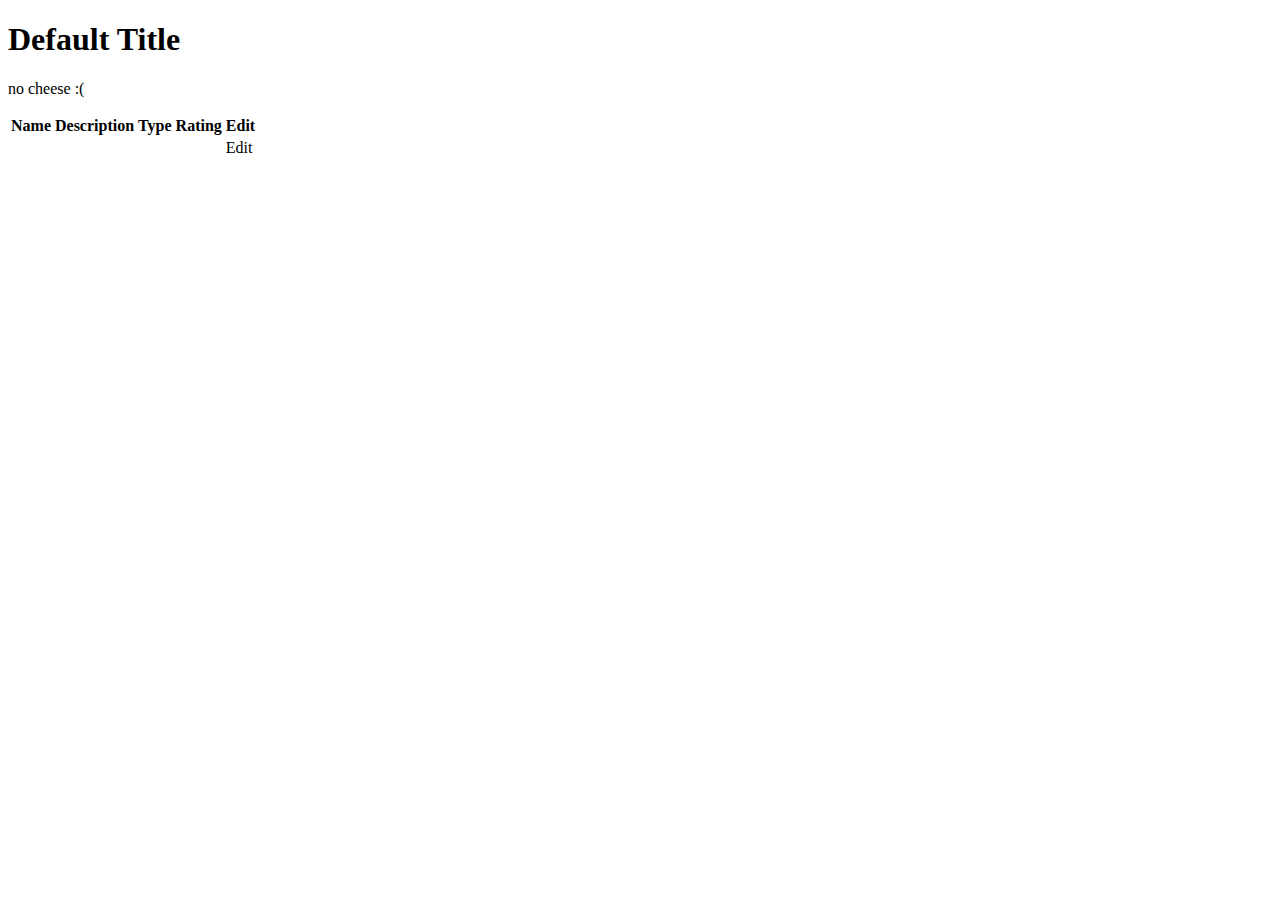
<file: src/main/resources/templates/cheese/index.html>
<!DOCTYPE html>
<html lang="en" xmlns:th="http://www.thymeleaf.org/">
<head th:replace="fragments :: head"></head>

<body class="container">
    <h1 th:text="${title}">Default Title</h1>

    <nav th:replace="fragments :: navigation"></nav>

    <p th:unless="${cheeses} and ${cheeses.size()}">no cheese :(</p>

    <table class="table">

        <tr>
            <th>Name</th>
            <th>Description</th>
            <th>Type</th>
            <th>Rating</th>
            <th>Edit</th>
        </tr>

        <tr th:each ="cheese : ${cheeses}">
            <td th:text="${cheese.name}"></td>
            <td th:text="${cheese.description}"></td>
            <td th:text="${cheese.type.name}"></td>
            <td th:text="${cheese.rating}"></td>
            <td><a th:href="@{'/cheese/edit/' + ${cheese.cheeseId}}">Edit</a> </td>
        </tr>
    </table>

</body>
</html>
</file>
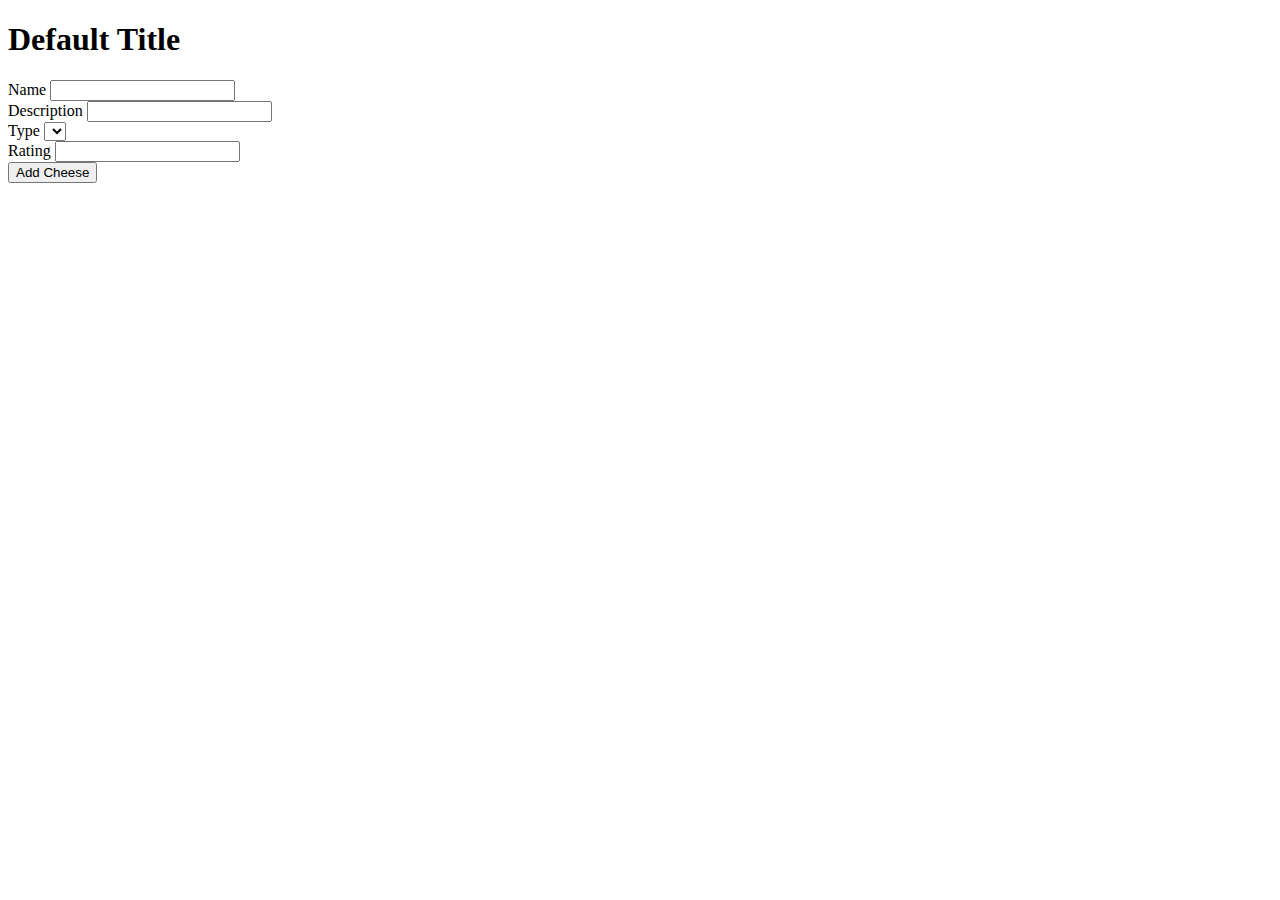
<file: src/main/resources/templates/cheese/add.html>
<!DOCTYPE html>
<html lang="en" xmlns:th="http://www.thymeleaf.org/">
<head th:replace="fragments :: head"></head>
<body class="container">
<h1 th:text="${title}">Default Title</h1>

<nav th:replace="fragments :: navigation"></nav>

<form method="post" style="max-width:600px;" th:object="${cheese}">
    <div class="form-group">
        <label th:for="name">Name</label>
        <input class="form-control" th:field="*{name}" />
        <span th:errors="*{name}" class="error" style="color : red;"></span>
    </div>

    <div class="form-group">
        <label th:for="description">Description</label>
        <input class="form-control" th:field="*{description}" />
        <span th:errors="*{description}" class="error" style="color : red;"></span>
    </div>

    <div class="form-group">
        <label th:for="type">Type</label>
        <select th:field="*{type}">
            <option th:each="cheeseType : ${cheeseTypes}"
                    th:text="${cheeseType.name}"
                    th:value="${cheeseType}"></option>
        </select>
        <span th:errors="*{type}" class="error" style="color: red;"></span>
    </div>

    <div class="form-group">
        <label th:for="rating">Rating</label>
        <input class="form-control" th:field="*{rating}" />
        <span th:errors="*{rating}" class="error" style="color : red;" ></span>
    </div>

    <input type="submit" value="Add Cheese" />
</form>

</body>
</html>
</file>
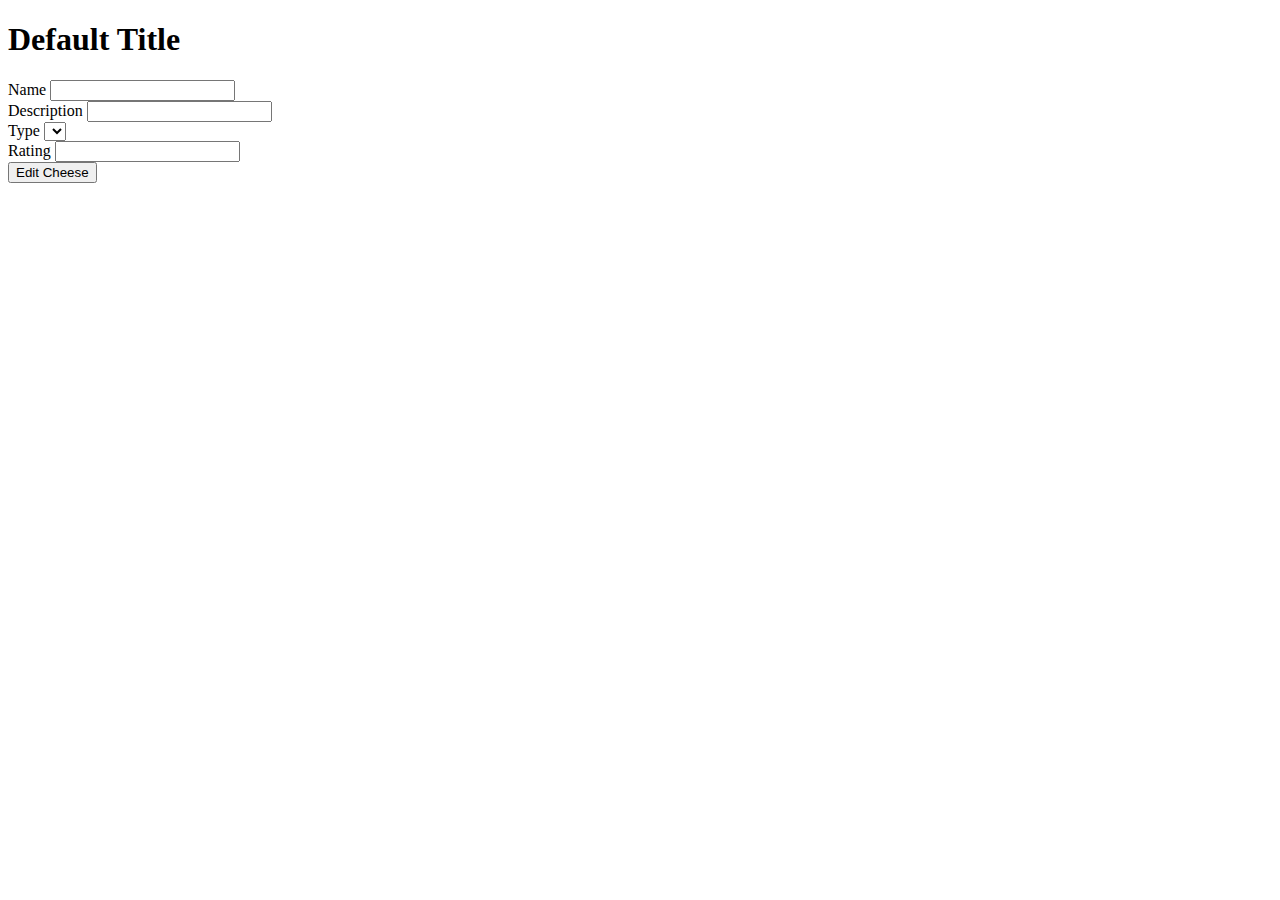
<file: src/main/resources/templates/cheese/edit.html>
<!DOCTYPE html>
<!-- add cheese/edit form by copying add.html-->
<html lang="en" xmlns:th="http://www.thymeleaf.org/">
<head th:replace="fragments :: head"></head>
<body class="container">
<h1 th:text="${title}">Default Title</h1>

<nav th:replace="fragments :: navigation"></nav>

<form method="post" style="max-width:600px;" th:object="${cheese}">
    <div class="form-group">
        <label th:for="name">Name</label>
        <input class="form-control" th:field="*{name}" />
        <span th:errors="*{name}" class="error"></span>
    </div>

    <div class="form-group">
        <label th:for="description">Description</label>
        <input class="form-control" th:field="*{description}" />
        <span th:errors="*{description}" class="error"></span>
    </div>

    <div class="form-group">
        <label th:for="type">Type</label>
        <select th:field="*{type}">
            <option th:each="cheeseType : ${cheeseTypes}"
                    th:text="${cheeseType.name}"
                    th:value="${cheeseType}"></option>
        </select>
    </div>

    <div class="form-group">
        <label th:for="rating">Rating</label>
        <input class="form-control" th:field="*{rating}" />
        <span th:errors="*{rating}" class="error" style="color: red;"></span>
    </div>


    <input type="hidden" th:value="${cheese.cheeseId}" name="cheeseId" />
    <input type="submit" value="Edit Cheese" />
</form>

</body>
</html>
</file>
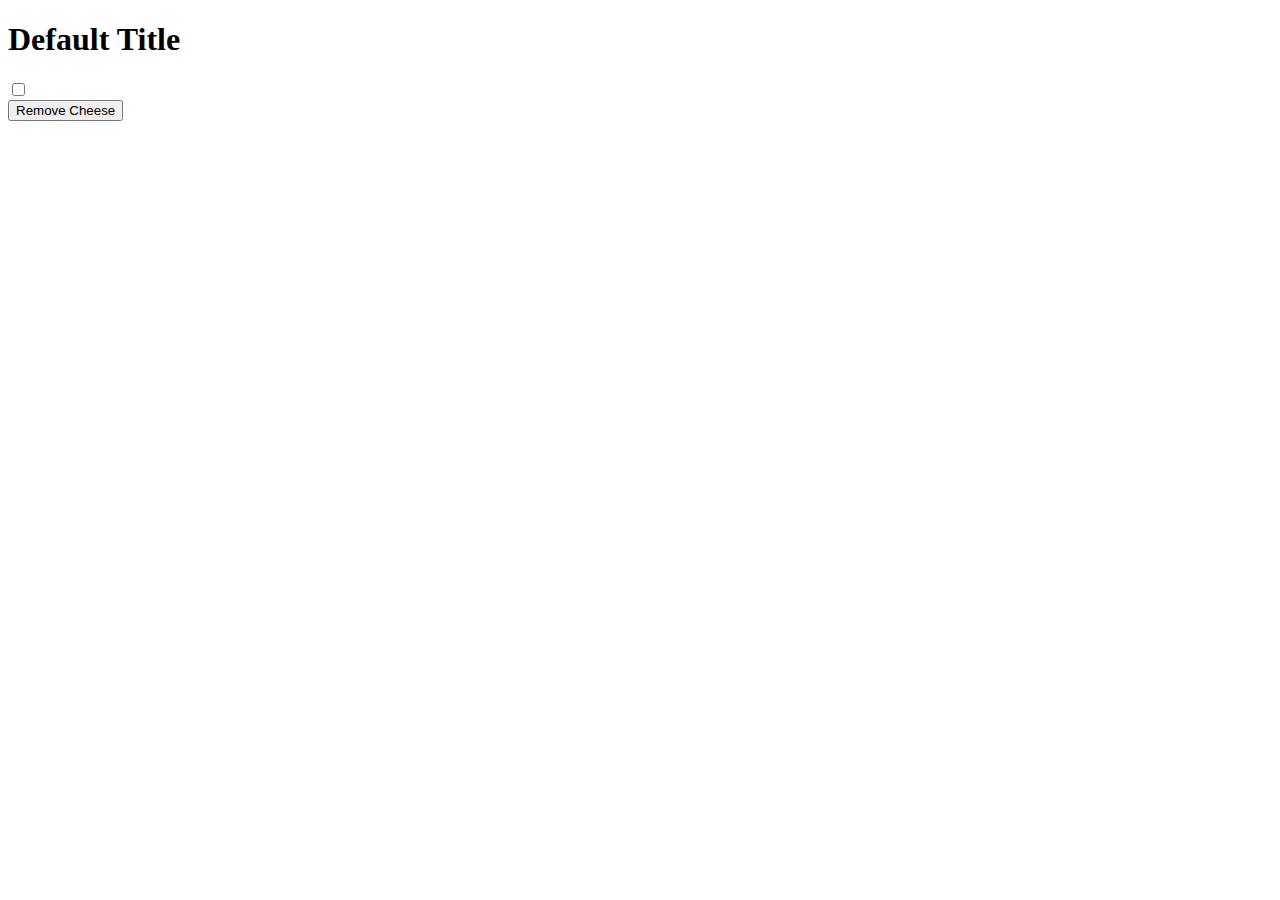
<file: src/main/resources/templates/cheese/remove.html>
<!DOCTYPE html>
<html lang="en" xmlns:th="http://www.thymeleaf.org/">
<head th:replace="fragments :: head"></head>
<body class="container body-content">

<h1 th:text="${title}">Default Title</h1>

<nav th:replace="fragments :: navigation"></nav>

<form method="post">

    <div th:each="cheese : ${cheeses}" class="checkbox">
        <input type="checkbox" name="cheeseIds" th:value="${cheese.cheeseId}" th:id="${cheese.cheeseId}"/>
        <label th:for="${cheese.cheeseId}" th:text="${cheese.name}"></label>
        <br />
    </div>

    <input type="submit" value="Remove Cheese" />
</form>

</body>
</html>
</file>
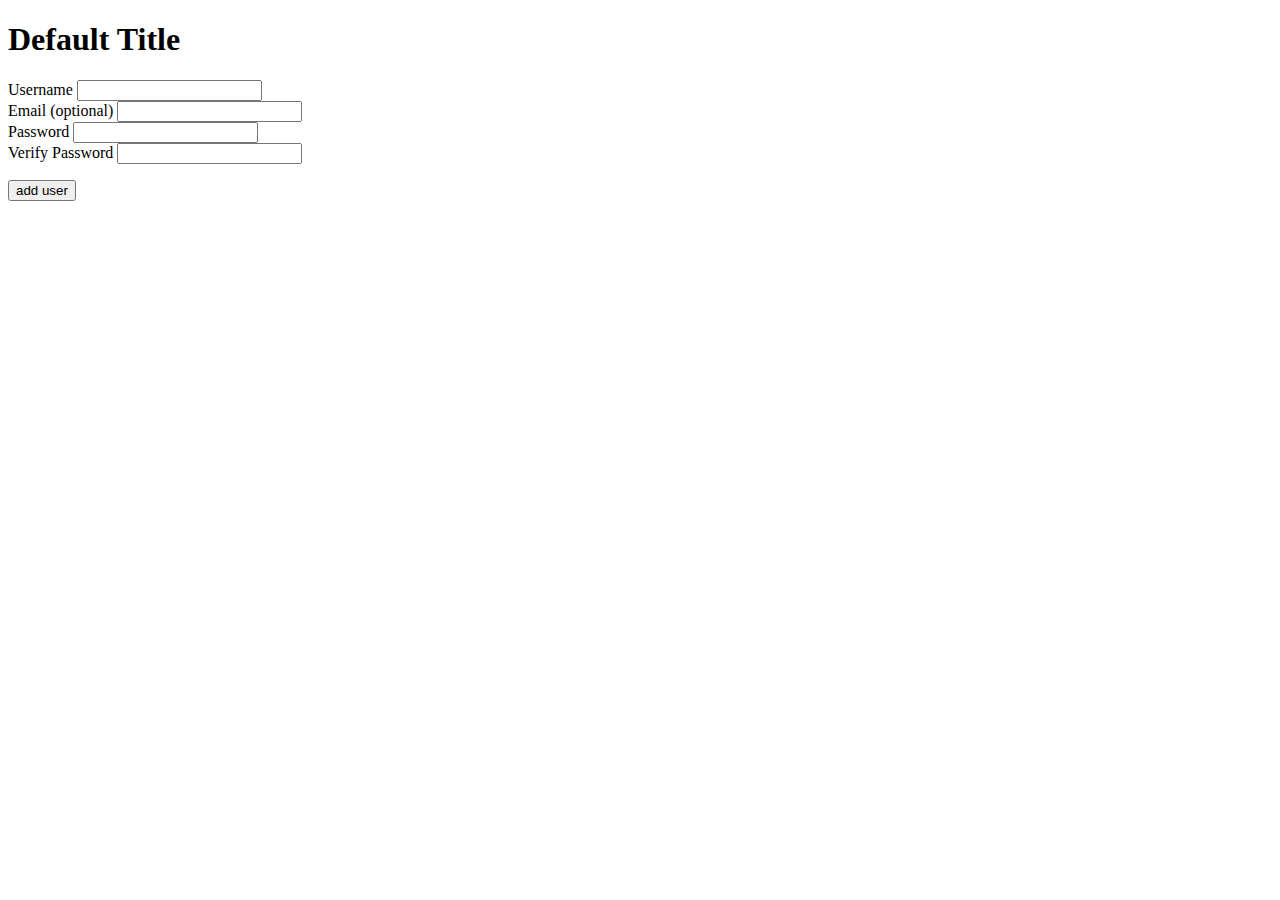
<file: src/main/resources/templates/user/add.html>
<!--add user add template-->
<!DOCTYPE html>
<html lang="en" xmlns:th="http://www.thymeleaf.org/">
<head th:replace="fragments :: head"></head>
<body class="container">
<h1 th:text="${title}">Default Title</h1>

<nav th:replace="fragments :: navigation"></nav>

<!--add form with name attributes that map to fields on user class-->

<form method="post" style="max-width:600px;" th:object="${user}">
    <div class="form-group">
        <label th:for="*{username}">Username</label>
        <input class="form-control" type="text" th:field="*{username}"  />
        <span th:errors="*{username}" class="error" style="color : red;"></span>
    </div>

    <div class="form-group">
        <label th:for="*{email}">Email (optional)</label>
        <input class="form-control" type="email" th:field="*{email}" />
        <span th:errors="*{email}" class="error" style="color : red;"></span>
    </div>

    <div class="form-group">
        <label th:for="*{password}">Password</label>
        <input  class="form-control" type="password" th:field="*{password}" />
        <span th:errors="*{password}" class="error" style="color : red;"></span>
    </div>

   <div class="form-group">
        <label th:for="verify_password-field">Verify Password</label>
        <input class="form-control" type="password" id="verify_password-field" name="verify_password" />
    </div>

    <!--add location for error message to show if password and verify password don't match-->
    <p th:if="${error_message}" style="color:red;" th:text="${error_message}"></p>

    <input type="submit" value="add user" />
</form>

</body>
</html>
</file>
